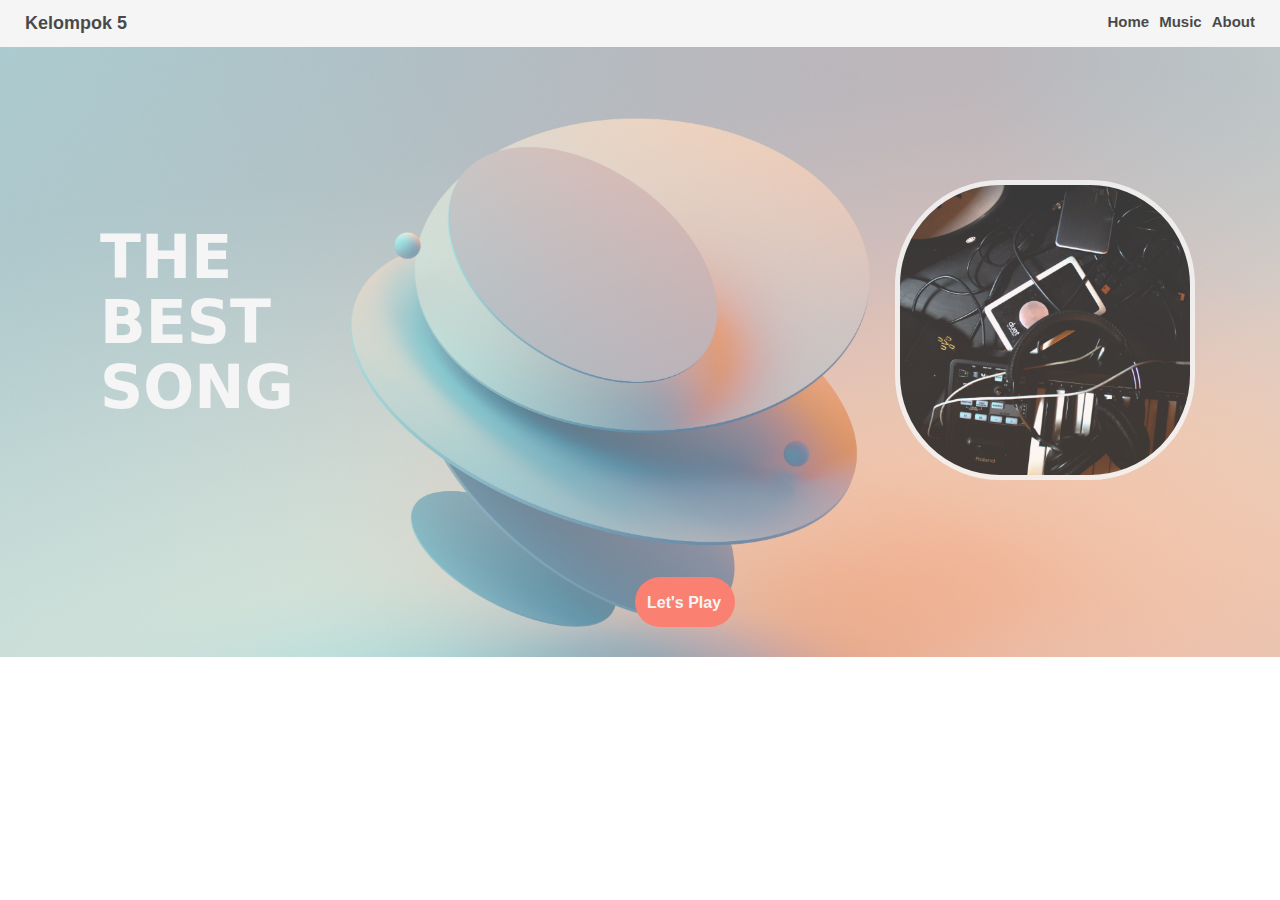
<file: index.html>
<!DOCTYPE html>
<html lang="en">
<head>
    <meta charset="UTF-8">
    <meta http-equiv="X-UA-Compatible" content="IE=edge">
    <meta name="viewport" content="width=device-width, initial-scale=1.0">
    <title>Music Kami</title>
    <link rel="stylesheet" href="style.css">
</head>
<body>

    
    <div class="container">        
        
        <div class="navbar">
            <ul>
                <h4>Kelompok 5</h4>
                <li><a href="slide/about.html">About</a></li>
                <li><a href="slide/main.html">Music</a></li>
                <li><a href="#home">Home</a></li>
                <div class="clear"></div>
            </ul>
        </div>

        <div class="background">
                <h1>THE BEST SONG</h1>
            <div class="button">
                <a href="slide/main.html">
                    Let's Play
                </a>
            </div>
            <div class="poster">

            </div>
        </div>
    </div>

        

       

    </div>
    

    <audio class="music" src="media/music/music1.mp3"></audio>

    <script src="script.js"></script>
</body>
</html>
</file>
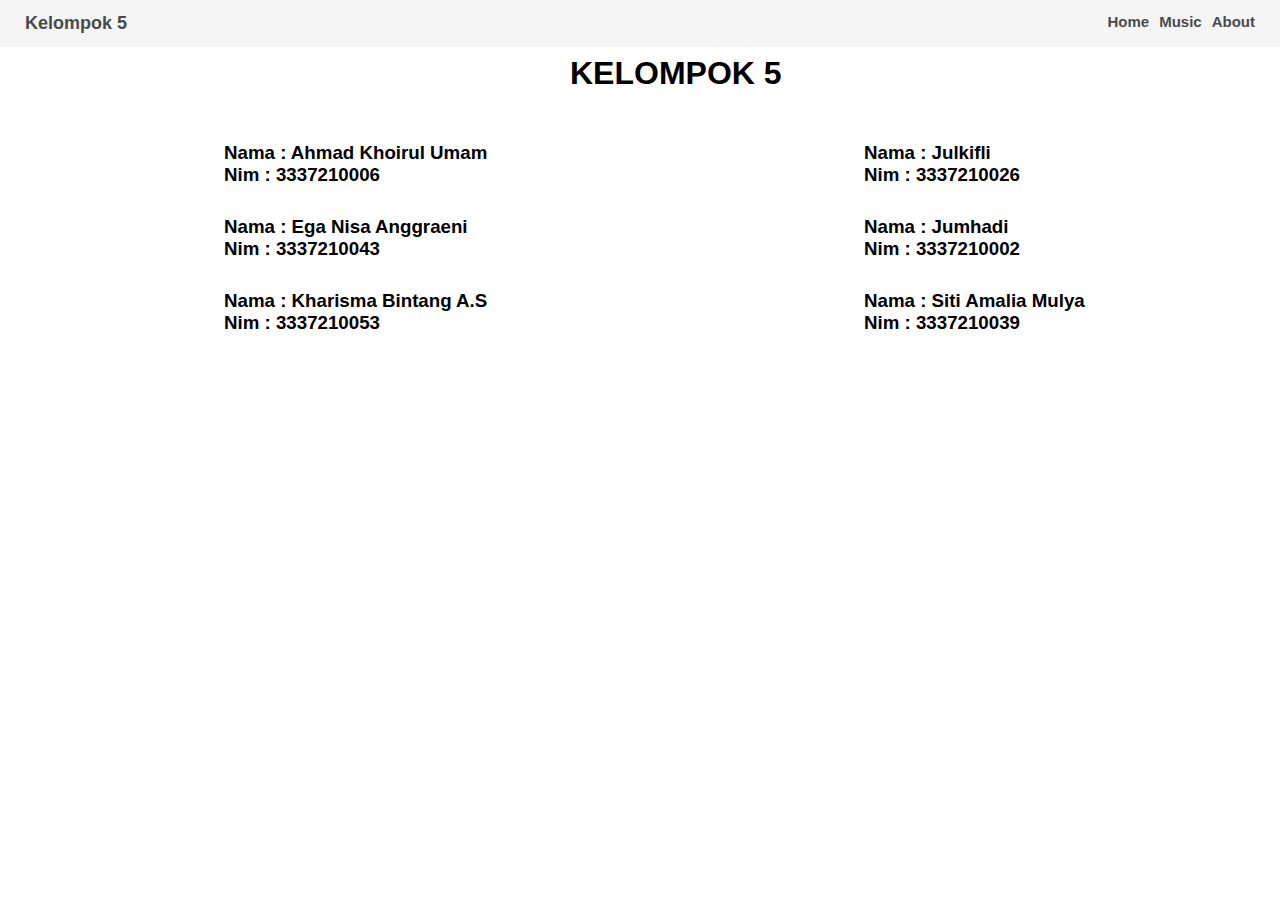
<file: slide/about.html>
<!DOCTYPE html>
<html lang="en">
<head>
    <meta charset="UTF-8">
    <meta http-equiv="X-UA-Compatible" content="IE=edge">
    <meta name="viewport" content="width=device-width, initial-scale=1.0">
    <title>About</title>
    <link rel="stylesheet" href="../style.css">
</head>
<body>
    <div class="container" id="home">

        <div class="navbar">
            <ul>
                <h4>Kelompok 5</h4>
                <li><a href="#home">About</a></li>
                <li><a href="main.html">Music</a></li>
                <li><a href="../index.html">Home</a></li>
                <div class="clear"></div>
            </ul>
        </div>

        <h1 class="judulbio">KELOMPOK 5</h1>

        <div class="biodata">
            <h3>Nama  : Ahmad Khoirul Umam</h3>
            <h3>Nim   : 3337210006</h3>
        </div>

        <div class="biodata">
            <h3>Nama  : Julkifli</h3>
            <h3>Nim   : 3337210026</h3>
        </div>

        <div class="biodata">
            <h3>Nama  : Ega Nisa Anggraeni</h3>
            <h3>Nim    : 3337210043</h3>
        </div>

        <div class="biodata">
            <h3>Nama  : Jumhadi</h3>
            <h3>Nim   : 3337210002</h3>
        </div>

        <div class="biodata">
            <h3>Nama  : Kharisma Bintang A.S</h3>
            <h3>Nim   : 3337210053</h3>
        </div>

        <div class="biodata">
            <h3>Nama  : Siti Amalia Mulya</h3>
            <h3>Nim   : 3337210039</h3>
        </div>

    </div>


    <script src="scriptslide.js"></script>
</body>
</html>
</file>
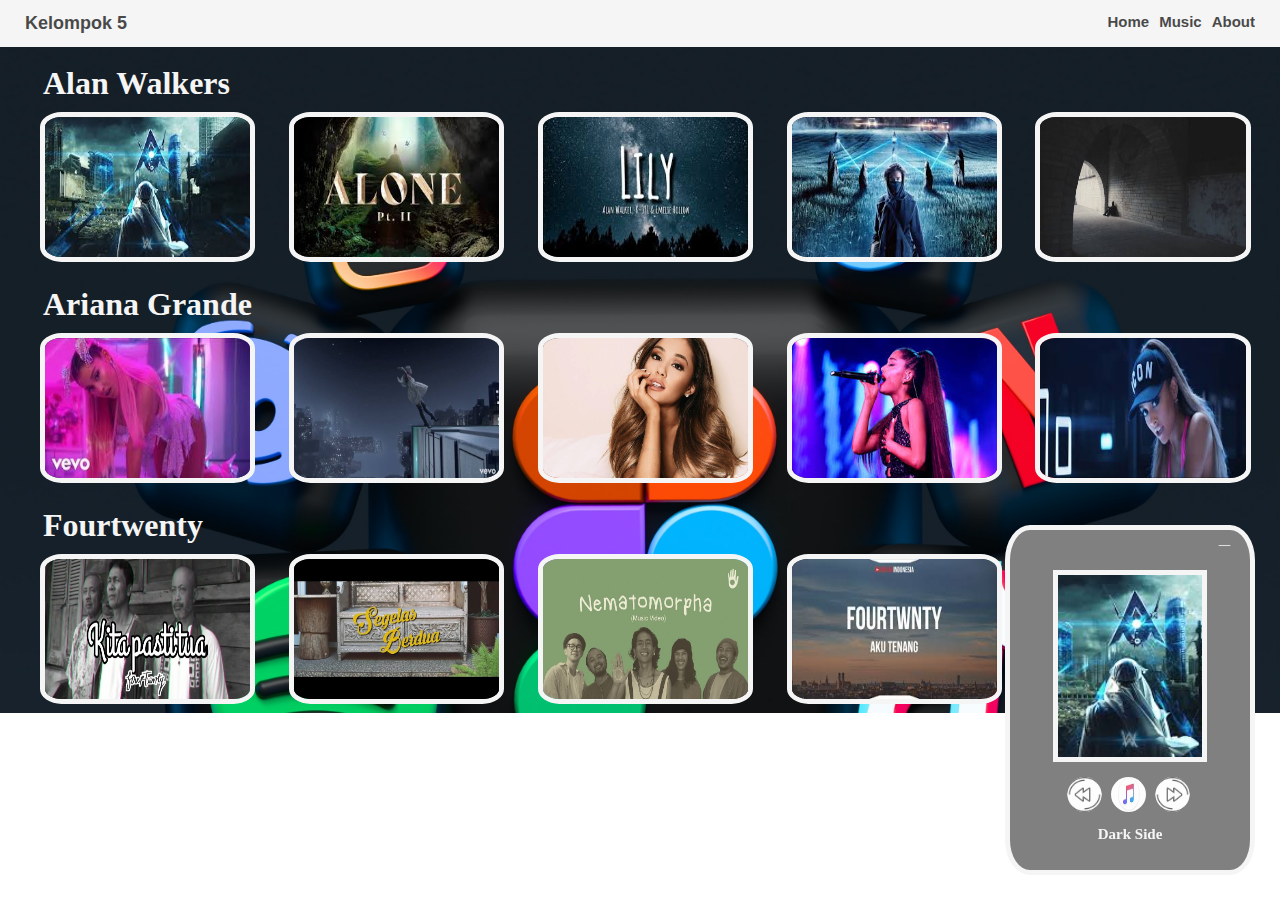
<file: slide/main.html>
<!DOCTYPE html>
<html lang="en">
<head>
    <meta charset="UTF-8">
    <meta http-equiv="X-UA-Compatible" content="IE=edge">
    <meta name="viewport" content="width=device-width, initial-scale=1.0">
    <title>Music Kita</title>
    <link rel="stylesheet" href="../style.css">
</head>
<body>
    
    
    
    <div class="container">
        
            <div class="navbar">
                <ul>
                    <h4>Kelompok 5</h4>
                    <li><a href="../slide/about.html">About</a></li>
                    <li><a href="#home">Music</a></li>
                    <li><a href="../index.html">Home</a></li>
                    <div class="clear"></div>
                </ul>
            </div>
        
            <div class="podium">
                <h6>_</h6>
                <div class="ipodium">
        
                </div>
                    <ul>
                        <li><img class="prev" src="../media/img/logo/pindahkiri.jpg"></li>
                        <li><img class="play" src="../media/img/logo/play2.jpg"></li>
                        <li><img class="next" src="../media/img/logo/pindahkanan.jpg"></li>
                    </ul>
                    <div class="judul">
                        <p>Dark Side</p>
                    </div>
                </div>

            <div class="content">
                <div class="walkers tampilan">
                        <h1>Alan Walkers</h1>
                    <ul>
                        <li class="thumbnail"><img class="1" name="Dark Side" src="../media/img/Alan Walkers/gambar1.jpeg"></li>
                        <li class="thumbnail"><img class="2" name="Alone" src="../media/img/Alan Walkers/gambar2.jpeg"></li></li>
                        <li class="thumbnail"><img class="3" name="Lily" src="../media/img/Alan Walkers/gambar3.jpeg"></li></li>
                        <li class="thumbnail"><img class="4" name="On My Way" src="../media/img/Alan Walkers/gambar4.jpeg"></li></li>
                        <li class="thumbnail"><img class="5" name="Faded" src="../media/img/Alan Walkers/gambar5.jpeg"></li></li>
                    </ul>
                </div>
                <div class="ariana tampilan">

                    <h1>Ariana Grande</h1>
                    <ul>
                        <li class="thumbnail"><img class="6" name="7 Rings" src="../media/img/Ariana grande/gambar1.jpeg"></li>
                        <li class="thumbnail"><img class="7" name="Break" src="../media/img/Ariana grande/gambar2.jpeg"></li></li>
                        <li class="thumbnail"><img class="8" name="No Tears Left To Cry" src="../media/img/Ariana grande/gambar3.jpeg"></li></li>
                        <li class="thumbnail"><img class="9" name="Positions" src="../media/img/Ariana grande/gambar4.jpeg"></li></li>
                        <li class="thumbnail"><img class="10" name="Side To Side" src="../media/img/Ariana grande/gambar5.jpeg"></li></li>
                    </ul>
                    
                </div>

                <div class="fourtwenty tampilan">
                    <h1>Fourtwenty</h1>
                    <ul>
                        <li class="thumbnail"><img class="11" name="Kita Pasti Tua" src="../media/img/Fourtwenty/gambar1.jpg"></li>
                        <li class="thumbnail"><img class="12" name="Segelas Berdua" src="../media/img/Fourtwenty/gambar2.jpeg"></li></li>
                        <li class="thumbnail"><img class="13" name="Nematomorpha" src="../media/img/Fourtwenty/gambar3.jpeg"></li></li>
                        <li class="thumbnail"><img class="14" name="Aku Tenang" src="../media/img/Fourtwenty/gambar4.jpeg"></li></li>
                        <li class="thumbnail"><img class="15" name="Filosofi Kopi" src="../media/img/Fourtwenty/gambar5.jpeg"></li></li>
                    </ul>
                </div>
            </div>

    </div>




    <audio class="music" src="../media/music/music1.mp3"></audio>

    <script src="scriptslide.js"></script>
</body>
</html>
</file>
<file: style.css>
* {
    margin: 0;
    padding: 0;
    box-sizing: border-box;
}
body{
    font-family: Arial, Helvetica, sans-serif;
}
.container{
    width: 100%;
    height: 500px;
    position: relative;
    padding-top: 40px;
}


/* navbar */
.navbar{
    position: fixed;
    top: 0;
    background-color: whitesmoke;
    width: 100%;
    padding: 13px 15px;
    z-index: 10;
}
.navbar h4{
    display: inline-block;
    margin-left: 10px;
    margin-right: 20px;
    font-size: 18px;
    opacity: 0.7;
}
.navbar ul li{
    float: right;
    list-style: none;
    display: inline;
    margin-right: 10px;
}
.navbar ul li a{
    text-decoration: none;
    color: inherit;
    font-weight: bold;
    font-size: 15px;
    opacity: 0.7;
}


/* backround */
.background{
    position: relative;
    width: 100%;
    height: 617px;
    background-image: url(media/img/index/gambar1.jpg);
    background-size: cover;
}
.background h1{
    width: 50px;
    height: 70px;
    line-height: 65px;
    display: inline-block;
    color: whitesmoke;
    position: absolute;
    top: 185px;
    left: 100px;
    font-size: 60px;
    font-family: system-ui, -apple-system, BlinkMacSystemFont, 'Segoe UI', Roboto, Oxygen, Ubuntu, Cantarell, 'Open Sans', 'Helvetica Neue', sans-serif;
}
.background .button{
    position: absolute;
    left: 635px;
    bottom: 30px;
    width: 100px;
    height: 50px;
    background-color: salmon;
    border-radius: 30px;
}
.background .button a{
    display: inline-block;
    text-decoration: none;
    color: whitesmoke;
    margin: 16.5px 10px 12px 12px;
    font-weight: bold;
}
.background .poster{
    position: absolute;
    right: 85px;
    top: 140px;
    width: 300px;
    height: 300px;
    border-radius: 35%;
    background-image: url(media/img/gambar1.jpg);
    border: 5px solid whitesmoke;
    opacity: 0.85;
    background-size: cover;
    background-position: center;
}

/* main slide */
.podium{
    padding: 10px;
    position: fixed;
    right: 25px;
    bottom: 25px;
    width: 250px;
    height: 350px;
    border: 5px solid whitesmoke;
    border-radius: 10%;
    background-color: grey;
    z-index: 9;
    /* display: none; */
}
.podium h6{
    position: absolute;
    top: 0px;
    right: 20px;
    margin-top: -5px;
    font-size: 20px;
    font-weight: 900;
    color: whitesmoke;
    font-family: 'Segoe UI', Tahoma, Geneva, Verdana, sans-serif;
    cursor: pointer;
}
.podium .ipodium{
    background-image: url(media/img/Alan\ Walkers/gambar1.jpeg);
    width: 70%;
    height: 60%;
    margin: 30px auto 10px;
    background-size: cover;
    background-position: center;
    border: 5px solid whitesmoke;
}
.podium ul{
    position: relative;
    top: 5px;
    left: 46.5px;
}
.podium ul li{
    display: inline-block;
    list-style: none;
}
.podium ul li img{
    width: 35px;
    height: 35px;
    border-radius: 50%;
    margin-right: 5px;
    cursor: pointer;
}
.podium .judul{
    width: 100%;
    display: inline-block;
    color: whitesmoke;
    margin: 15px;
    margin: auto;
    font-family: cursive;
}
.podium .judul p{
    font-size: 15px;
    font-weight: bold;
    text-align: center;
    margin: 15px auto;
} 


/* content slide */
.content{
    width: 100%;
    position: relative;
    /* background-color: skyblue; */
    background-image: url(media/img/index/gambar3.jpg);
    background-size: cover;
    margin-top: 0px;
    padding: 5px 5px;
}
.content .tampilan{
    width: 100%;
    padding-left: 10px;
    margin-left: 20px;
}
.content .tampilan h1{
    margin: 20px 0px 10px 8px;
    color: whitesmoke;
    font-family: cursive;
}
.content .tampilan ul li{
    list-style: none;
    display: inline-block;
    width: 19%;
    margin-left: 5px;
}
.content .tampilan ul li img{
    display: inline-block;
    margin: auto;
    width: 90%;
    height: 150px;
    border: 5px solid whitesmoke;
    border-radius: 10%;
    cursor: pointer;
}


/* About Slide */
.judulbio{
    width: 100%;
    display: inline-block;
    margin: 15px 0 20px 570px;
}
.biodata{
    width: 50%;
    float: left;
    margin-top: 30px;
}
.biodata h3{
    margin-left: 35%;
}

























.clear{
    clear: both;
}
</file>
